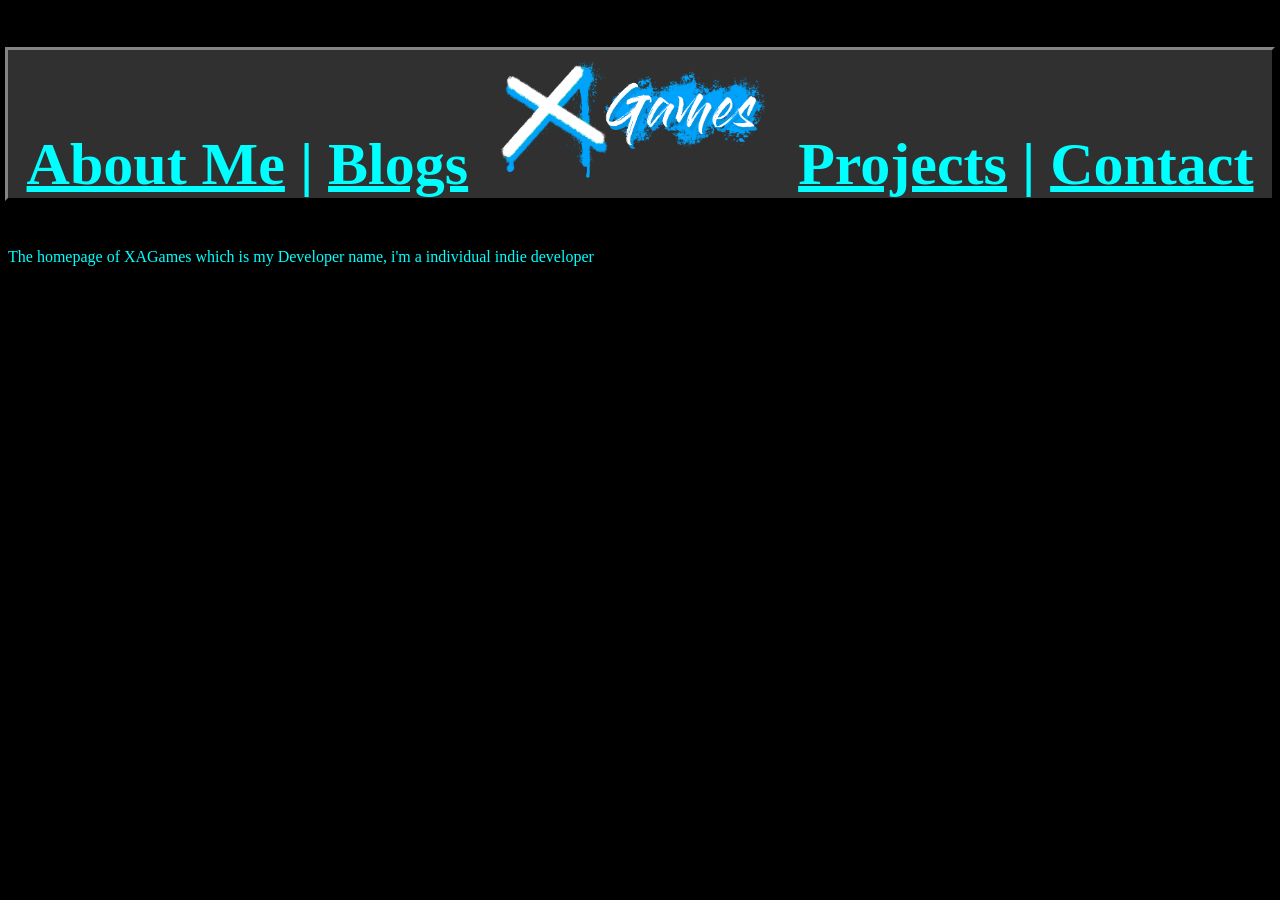
<file: Index.html>
<!DOCTYPE html>
<html lang="en">
<head>
    <meta charset="UTF-8">
    <link rel="stylesheet" href="sitestyle.css" type="text/css">
    <meta name="viewport" content="width=device-width, initial-scale=1.0">
</head>
<body bgcolor="black">
    <div class="tophead">
        <h2>
            <a href="">About Me</a> | <a href="">Blogs</a>
            <a href=""><img src="xalogo.png" type="png" width="300"></a>
            <a href="">Projects</a> | <a href="">Contact</a>
        </h2>
    </div>
    <p>
        The homepage of XAGames which is my Developer name, i'm a individual indie developer
    </p>
</body>
</html>
</file>
<file: sitestyle.css>
*{
    color: aqua;
    font-size: 2    0px;
}

.tophead{
    color: white;
    font-size: 40px;
    text-align: center;
    outline-style: outset;
    outline-color: rgb(48, 48, 48);
    background-color: rgb(48, 48, 48);
}
</file>
